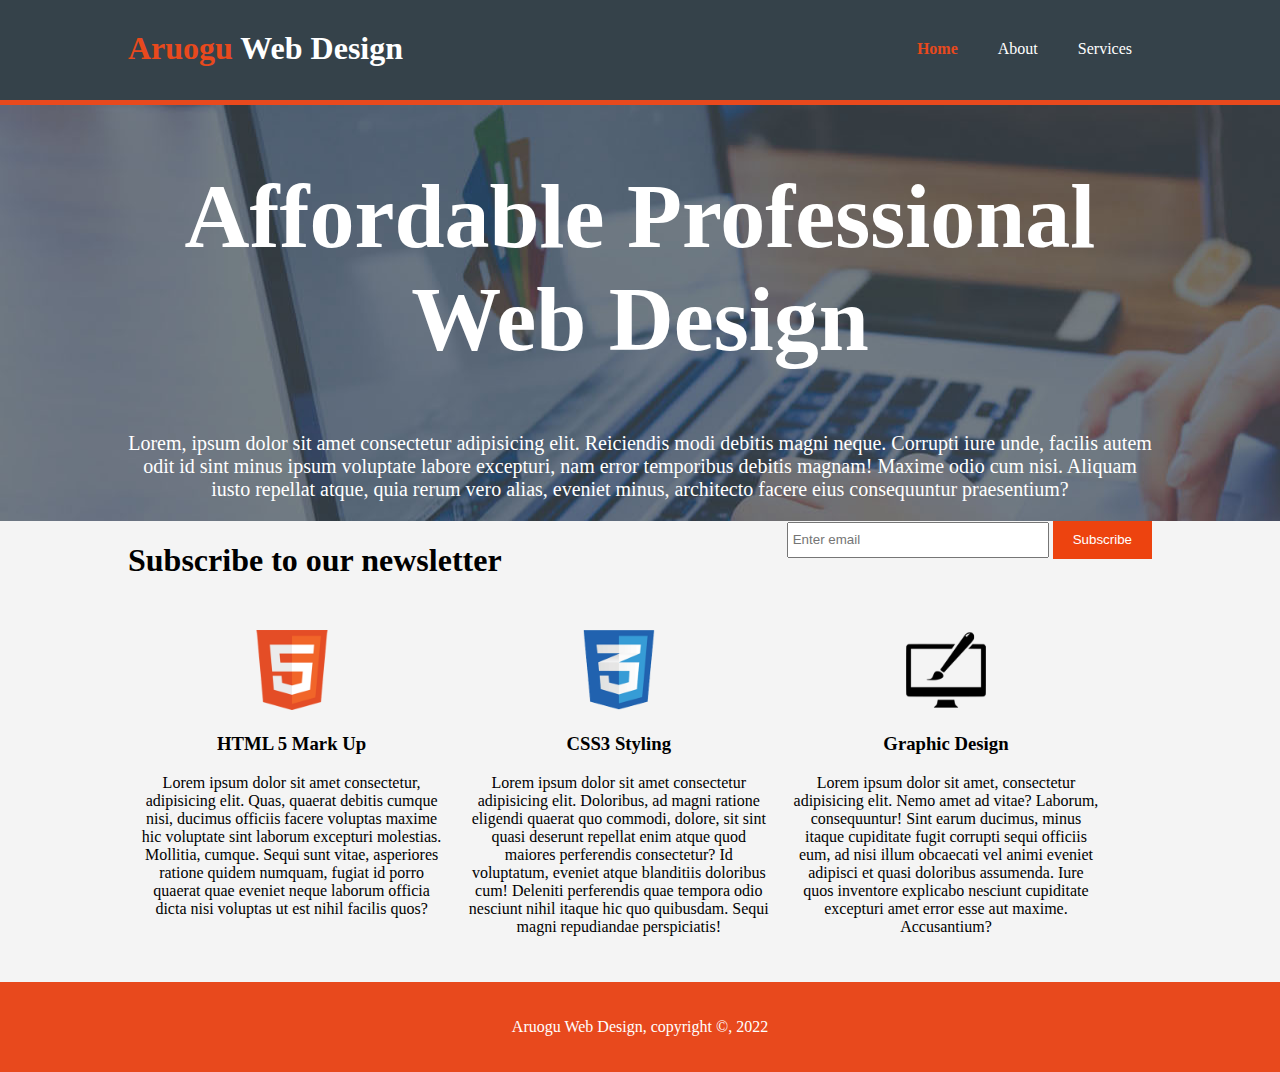
<file: index.html>
<!DOCTYPE html>
<html lang="en">
<head>
    <meta charset="UTF-8">
    <meta http-equiv="X-UA-Compatible" content="IE=edge">
    <meta name="viewport" content="width=device-width, initial-scale=1.0">
    <link rel="stylesheet" href="style.css">
    <title>Aruogu Web Design | Welcome</title>
</head>
<body>
    <header>
        <div class = "container">
            <div id = "branding">
                <h1><span class = "highlight">Aruogu</span> Web Design</h1>
            </div>
            <nav>
                <ul>
                    <li class = "current"><a href = "index.html">Home</a></li>
                    <li><a href = "about.html">About</a></li>
                    <li><a href = "services.html"> Services</a></li>
                </ul>
            </nav>
        </div>
    </header>

    <section id = "showcase">
        <div class = "container">
            <h1>Affordable Professional Web Design</h1>
            <p>Lorem, ipsum dolor sit amet consectetur adipisicing elit. Reiciendis modi debitis magni neque. Corrupti iure unde, facilis autem odit id sint minus ipsum voluptate labore excepturi, nam error temporibus debitis magnam! Maxime odio cum nisi. Aliquam iusto repellat atque, quia rerum vero alias, eveniet minus, architecto facere eius consequuntur praesentium?</p>
        </div>
    </section>

    <section id = "newsletter">
        <div class = "container">
            <h1>Subscribe to our newsletter</h1>
            <form>
                <input type = "email" placeholder = "Enter email">
                <button type = "submit" class = "button_1">Subscribe</button>
            </form>
        </div>
    </section>

    <section id = "boxes">
        <div class = "container">
            <div class = "box">
                <img src = "img/logo_html.png" alt = "HTML Logo">
                <h3>HTML 5 Mark Up</h3>
                <p>Lorem ipsum dolor sit amet consectetur, adipisicing elit. Quas, quaerat debitis cumque nisi, ducimus officiis facere voluptas maxime hic voluptate sint laborum excepturi molestias. Mollitia, cumque. Sequi sunt vitae, asperiores ratione quidem numquam, fugiat id porro quaerat quae eveniet neque laborum officia dicta nisi voluptas ut est nihil facilis quos?</p>
            </div>
            <div class = "box">
                <img src = "img/logo_css.png" alt = "CSS Logo">
                <h3>CSS3 Styling</h3>
                <p>Lorem ipsum dolor sit amet consectetur adipisicing elit. Doloribus, ad magni ratione eligendi quaerat quo commodi, dolore, sit sint quasi deserunt repellat enim atque quod maiores perferendis consectetur? Id voluptatum, eveniet atque blanditiis doloribus cum! Deleniti perferendis quae tempora odio nesciunt nihil itaque hic quo quibusdam. Sequi magni repudiandae perspiciatis!</p>
            </div>

            <div class = "box">
                <img src = "img/logo_brush.png" alt = "Brush Logo">
                <h3>Graphic Design</h3>
                <p>Lorem ipsum dolor sit amet, consectetur adipisicing elit. Nemo amet ad vitae? Laborum, consequuntur! Sint earum ducimus, minus itaque cupiditate fugit corrupti sequi officiis eum, ad nisi illum obcaecati vel animi eveniet adipisci et quasi doloribus assumenda. Iure quos inventore explicabo nesciunt cupiditate excepturi amet error esse aut maxime. Accusantium?</p>
            </div>
        </div>
    </section>

    <footer>
        <p>Aruogu Web Design, copyright &copy, 2022</p>
    </footer>
</body>
</html>
</file>
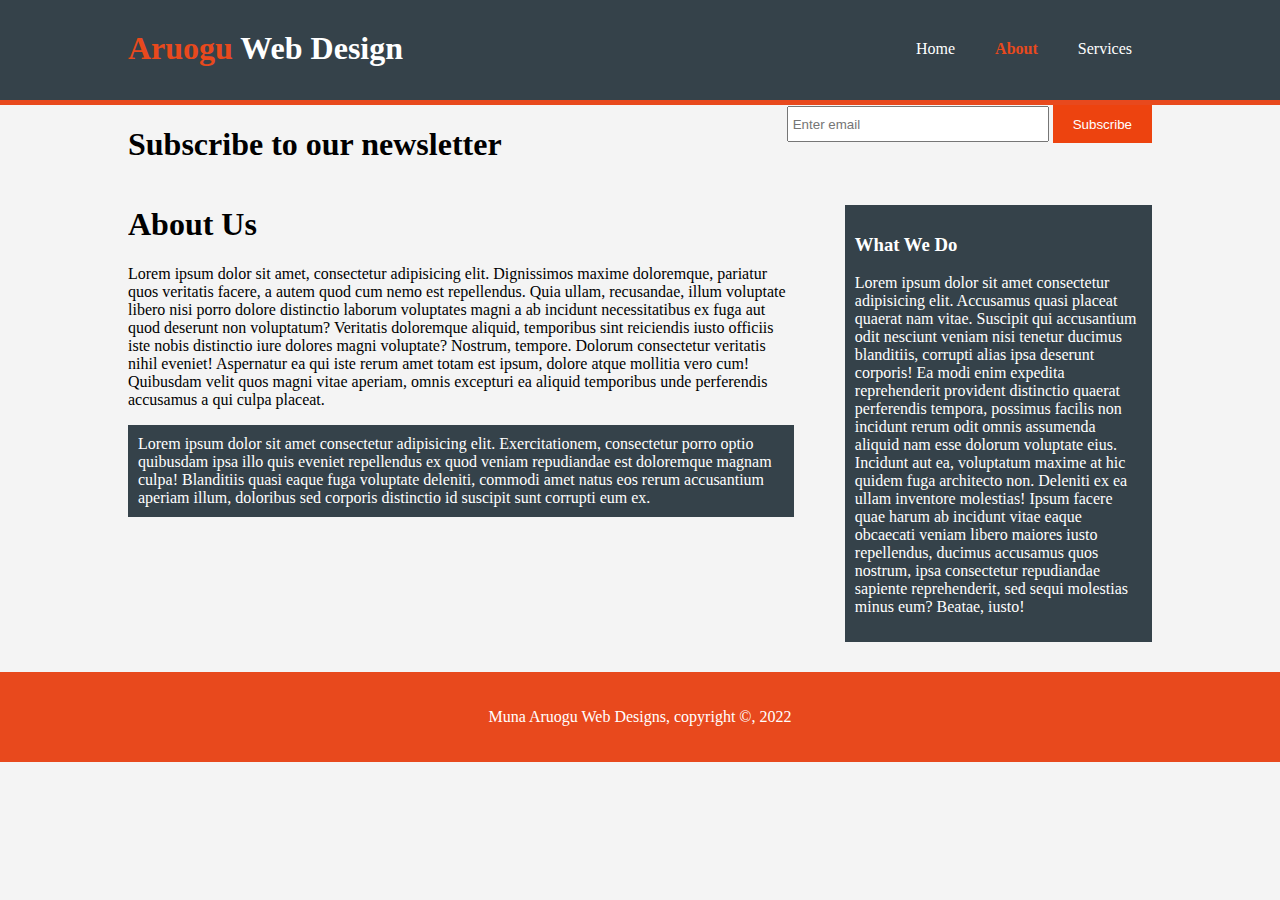
<file: about.html>
<!DOCTYPE html>
<html lang="en">
<head>
    <meta charset="UTF-8">
    <meta http-equiv="X-UA-Compatible" content="IE=edge">
    <meta name="viewport" content="width=device-width, initial-scale=1.0">
    <link rel = "stylesheet" href="style.css">
    <title>Muna Aruogu Web Design</title>
</head>
<body>
    <header>
        <div class = "container">
            <div id = "branding">
                <h1><span class = "highlight">Aruogu</span> Web Design</h1>
            </div>
            <nav>
                <ul>
                    <li><a href = "index.html">Home</a></li>
                    <li class = "current"><a href = "about.html">About</a></li>
                    <li><a href = "services.html">Services</a></li>
                </ul>
            </nav>
        </div>
    </header>

    <section id = "newsletter">
        <div class = "container">
            <h1>Subscribe to our newsletter</h1>
            <form>
                <input type = "email" placeholder = "Enter email">
                <button type = "submit" class = "button_1">Subscribe</button>
            </form>
        </div>
    </section>
    
    <section id = "main">
        <div class = "container">
            <article id = "main-col">
                <h1 class = "page-title">About Us</h1>
                <p>Lorem ipsum dolor sit amet, consectetur adipisicing elit. Dignissimos maxime doloremque, pariatur quos veritatis facere, a autem quod cum nemo est repellendus. Quia ullam, recusandae, illum voluptate libero nisi porro dolore distinctio laborum voluptates magni a ab incidunt necessitatibus ex fuga aut quod deserunt non voluptatum? Veritatis doloremque aliquid, temporibus sint reiciendis iusto officiis iste nobis distinctio iure dolores magni voluptate? Nostrum, tempore. Dolorum consectetur veritatis nihil eveniet! Aspernatur ea qui iste rerum amet totam est ipsum, dolore atque mollitia vero cum! Quibusdam velit quos magni vitae aperiam, omnis excepturi ea aliquid temporibus unde perferendis accusamus a qui culpa placeat.</p>

                <p class = "dark">Lorem ipsum dolor sit amet consectetur adipisicing elit. Exercitationem, consectetur porro optio quibusdam ipsa illo quis eveniet repellendus ex quod veniam repudiandae est doloremque magnam culpa! Blanditiis quasi eaque fuga voluptate deleniti, commodi amet natus eos rerum accusantium aperiam illum, doloribus sed corporis distinctio id suscipit sunt corrupti eum ex.</p>
            </article>

            <aside id = "sidebar">
                <div class = "dark">
                    <h3>What We Do</h3>
                    <p>Lorem ipsum dolor sit amet consectetur adipisicing elit. Accusamus quasi placeat quaerat nam vitae. Suscipit qui accusantium odit nesciunt veniam nisi tenetur ducimus blanditiis, corrupti alias ipsa deserunt corporis! Ea modi enim expedita reprehenderit provident distinctio quaerat perferendis tempora, possimus facilis non incidunt rerum odit omnis assumenda aliquid nam esse dolorum voluptate eius. Incidunt aut ea, voluptatum maxime at hic quidem fuga architecto non. Deleniti ex ea ullam inventore molestias! Ipsum facere quae harum ab incidunt vitae eaque obcaecati veniam libero maiores iusto repellendus, ducimus accusamus quos nostrum, ipsa consectetur repudiandae sapiente reprehenderit, sed sequi molestias minus eum? Beatae, iusto!</p>
                </div>
            </aside>
        </div>
    </section>

    <footer>
        <p>Muna Aruogu Web Designs, copyright &copy, 2022</p>
    </footer>
</body>
</html>
</file>
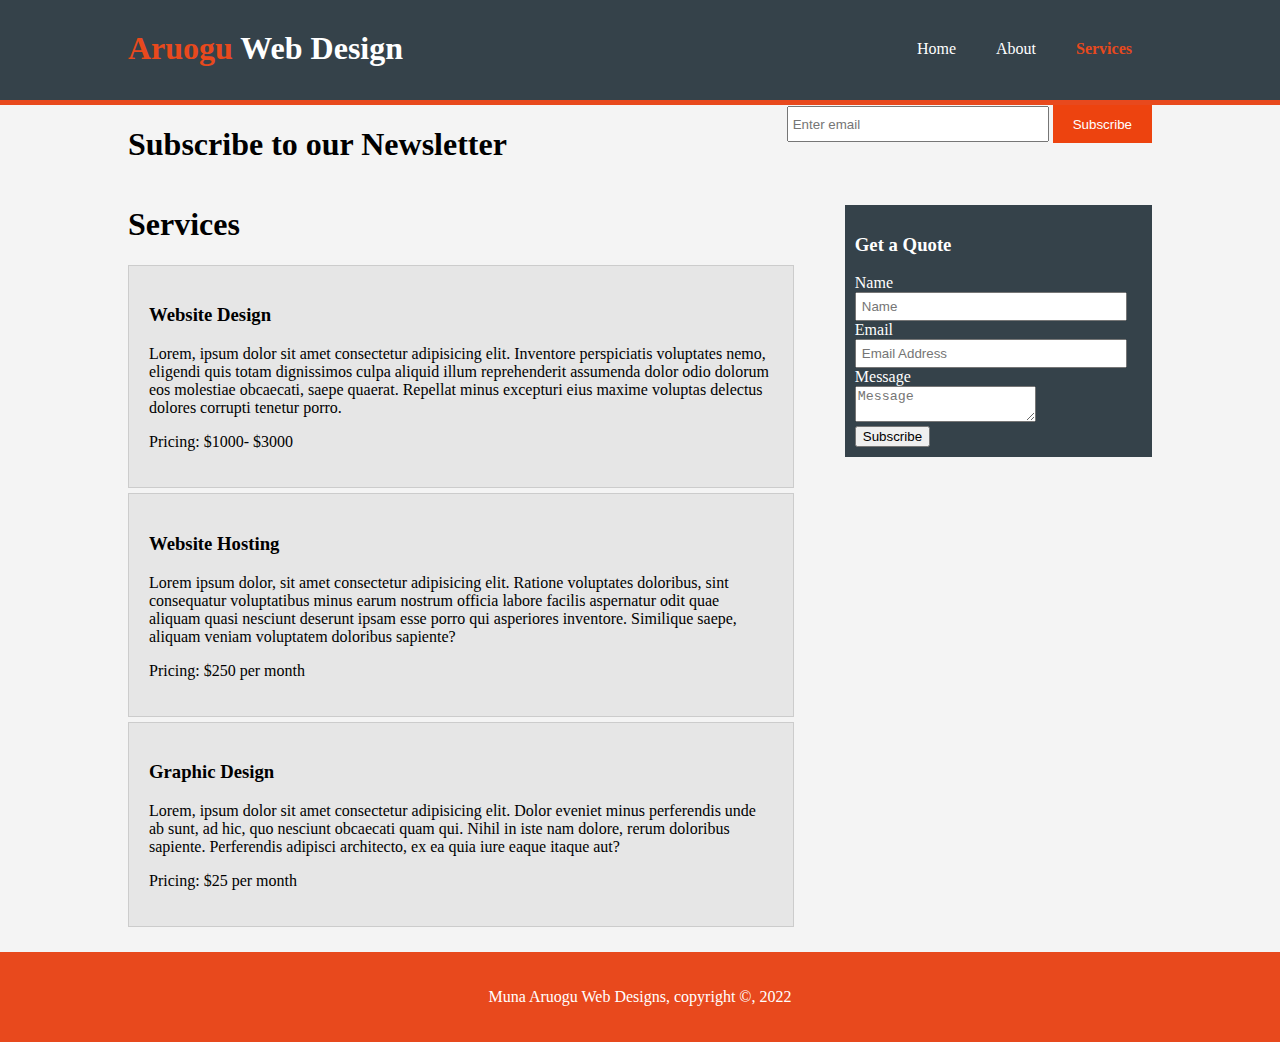
<file: services.html>
<!DOCTYPE html>
<html lang="en">
<head>
    <meta charset="UTF-8">
    <meta http-equiv="X-UA-Compatible" content="IE=edge">
    <meta name="viewport" content="width=device-width, initial-scale=1.0">
    <link rel = "stylesheet" href="style.css">
    <title>Muna Aruogu Web Design | Services</title>
</head>
<body>
    <header>
        <div class = "container">
            <div id = "branding">
                <h1><span class = "highlight">Aruogu</span> Web Design</h1>
            </div>
            <nav>
                <ul>
                    <li><a href= "index.html">Home</a></li>
                    <li><a href = "about.html">About</a></li>
                    <li class = "current"><a href = "services.html">Services</a></li>
                </ul>
            </nav>
        </div>
    </header>

    <section id = "newsletter">
        <div class = "container">
            <h1>Subscribe to our Newsletter</h1>
            <form>
                <input type = "email" placeholder = "Enter email">
                <button type = "submit" class = "button_1">Subscribe</button>
            </form>
        </div>
    </section>

    <section id = "main">
        <div class = "container">
            <article id = "main-col">
                <h1 class = "page-title">Services</h1>
                <ul id = "services">
                    <li>
                        <h3>Website Design</h3>
                        <p>Lorem, ipsum dolor sit amet consectetur adipisicing elit. Inventore perspiciatis voluptates nemo, eligendi quis totam dignissimos culpa aliquid illum reprehenderit assumenda dolor odio dolorum eos molestiae obcaecati, saepe quaerat. Repellat minus excepturi eius maxime voluptas delectus dolores corrupti tenetur porro.</p>
                        <p>Pricing: $1000- $3000</p>
                    </li>

                    <li>
                        <h3>Website Hosting</h3>
                        <p>
                            Lorem ipsum dolor, sit amet consectetur adipisicing elit. Ratione voluptates doloribus, sint consequatur voluptatibus minus earum nostrum officia labore facilis aspernatur odit quae aliquam quasi nesciunt deserunt ipsam esse porro qui asperiores inventore. Similique saepe, aliquam veniam voluptatem doloribus sapiente?
                        </p>
                        <p>
                            Pricing: $250 per month
                        </p>
                    </li>

                    <li>
                        <h3>Graphic Design</h3>
                        <p>Lorem, ipsum dolor sit amet consectetur adipisicing elit. Dolor eveniet minus perferendis unde ab sunt, ad hic, quo nesciunt obcaecati quam qui. Nihil in iste nam dolore, rerum doloribus sapiente. Perferendis adipisci architecto, ex ea quia iure eaque itaque aut?</p>

                        <p>Pricing: $25 per month</p>
                    </li>
                </ul>
            </article>

            <aside id = "sidebar">
                <div class = "dark">
                    <h3>Get a Quote</h3>
                    <form class = "quote">
                        <div>
                            <label>Name</label><br>
                        <input type = "text" placeholder = "Name">
                        </div>
                        <div>
                            <label>Email</label><br>
                            <input type = "email" placeholder = "Email Address">
                        </div>

                        <div>
                            <label>Message</label><br>
                            <textarea placeholder = "Message"></textarea>
                        </div>
                        <button lass = "button_1">Subscribe</button>
                    </form>
                </div>
            </aside>
        </div>
    </section>

    <footer>
        <p> Muna Aruogu Web Designs, copyright &copy, 2022</p>
    </footer>
</body>
</html>
</file>
<file: style.css>
body {
    font: 15px/1.5, Helvetica, sans serif;
    padding: 0;
    margin: 0;
    background-color: #f4f4f4;
}

/*Global*/

.container {
    width: 80%;
    margin: auto;
    overflow: hidden;
}

ul{
    margin: 0;
    padding: 0;
}

.button_1{
    height: 38px;
    background: #ed430f;
    border: 0;
    padding-left: 20px;
    padding-right: 20px;
    color: #ffffff;
}

.dark {
    padding: 10px 10px 10px 10px;
    background: #35424a;
    color: #ffffff;
    margin-top: 10px;
    margin-bottom: 10px;
}

/*Header*/

header {
    background: #35424a;
    color: #ffffff;
    padding-top: 30px;
    min-height: 70px;
    border-bottom: #e8491d 5px solid;
}

header a {
    color: #ffffff;
    text-decoration: none;
    text-transform: upppercase;
    font-size: 16px;
}

header li{
    float: left; 
    display: inline;
    padding: 0 20px 0 20px;
}

header #branding {
    float: left;
}

header #branding h1{
    margin: 0
}

header nav {
    float: right;
    margin-top: 10px;
}

header .highlight, header .current a{
    color: #e8491d;
    font-weight: bold;
}

header a:hover {
    color: #cccccc;
    font-weight: bold;

}
/*showcase*/

#showcase{
    min-height: 350px;
    background: url("img/showcase.jpeg")no-repeat 0 -400px;
    text-align: center;
    color: #ffffff;
}

#showcase {
    font-size: 45px;
}

#showcase p{
    font-size: 20px;
}

/*newsletter*/

#newsletter h1{
    float: left;
}

#newsletter form {
    float: right;
}

#newsletter input[type = "email"]{
    padding: 4px;
    height: 24px;
    width: 250px;
}

/*boxes*/

#boxes{
    margin-top: 20px;
}

#boxes .box{
    float: left;
    text-align: center;
    width: 30%;
    padding: 10px;
}

#boxes .box img{
    width: 80px;
}

/*sidebar*/

aside#sidebar{
    float: right; 
    width: 30%;
    margin-top: 10px;
}

aside#sidebar .quote input, aside#siebar .quote textarea{
    width: 90%;
    padding: 5px;
}

/*main-col*/

article#main-col{
    float: left;
    width: 65%;
}

/*service*/

ul#services li{
    list-style: none;
    padding: 20px;
    border: #cccccc solid 1px;
    margin-bottom: 5px;
    background: #e6e6e6;
}

footer{
    padding: 20px;
    margin-top: 20px;
    color: #ffffff;
    background-color: #e8491d;
    text-align: center;
}

/*media queries*/

@media(max-width: 768px){
    header#branding, header nav, header nav li, #newsletter h1, #newsletter form, #boxes.box, article#main-col, #aside#sidebar
    {
        float: none;
        text-align: center;
        width: 100%;
    }

    header {
        padding-bottom: 20px;
    }

    #showcase h1{
        margin-top: 40px;
    }

    #newsletter button, .quote button{
        display: block;
        width: 100%;
    }

    #newsletter form input[type = "email"], .quote input, .quote textarea{
        width: 100%;
        margin-bottom: 5px;
    }
}
</file>
